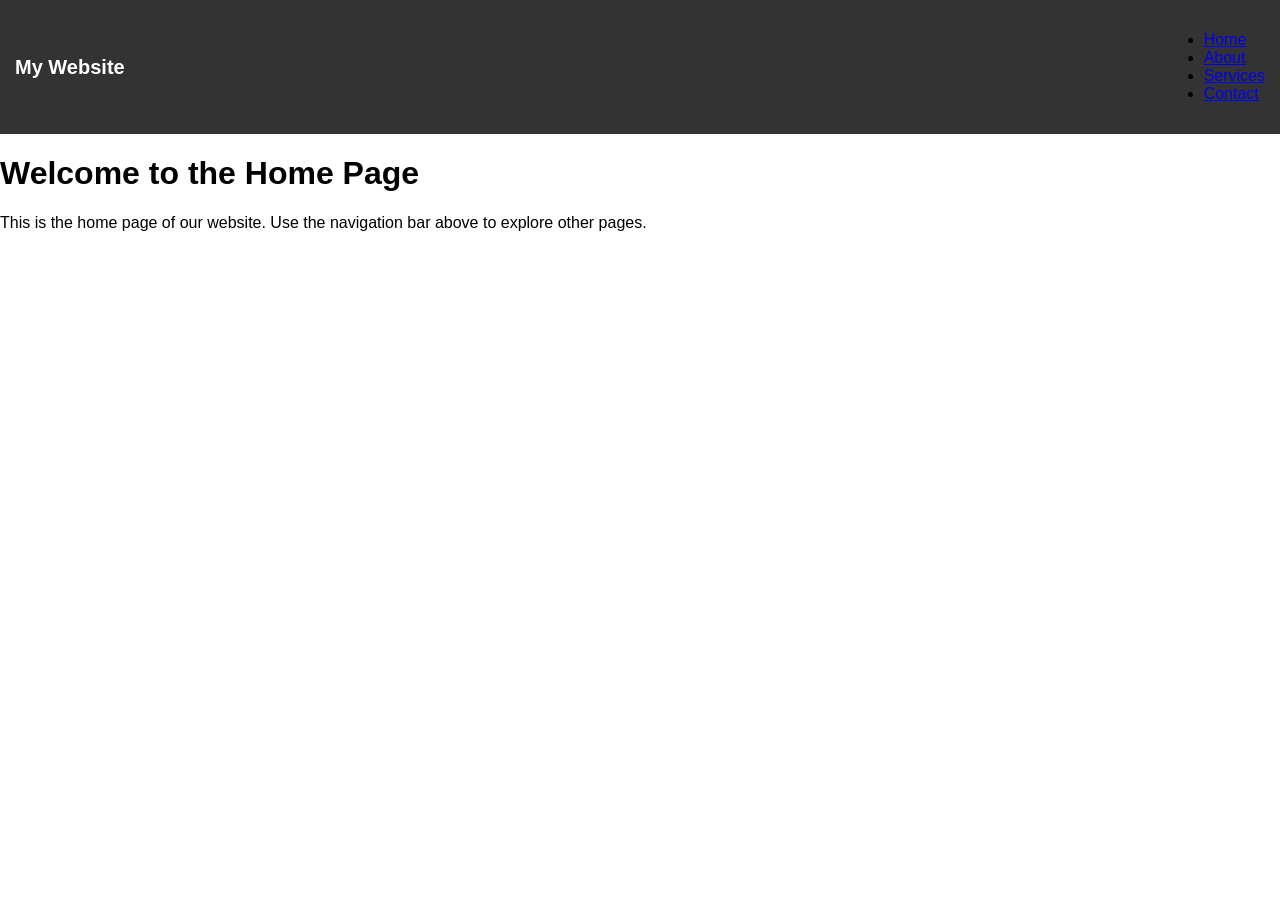
<file: index.html>
<!DOCTYPE html>
<html lang="en">
<head>
    <meta charset="UTF-8">
    <meta name="viewport" content="width=device-width, initial-scale=1.0">
    <link rel="stylesheet" href="style.css">
    <title>Navbar</title>
</head>
<body>
    <div id="navbar"></div>
    <h1>Welcome to the Home Page</h1>
    <p1>This is the home page of our website. Use the navigation bar above to explore other pages.</p>
    <script src="navbar.js"></script>
</body>
</html>
</file>
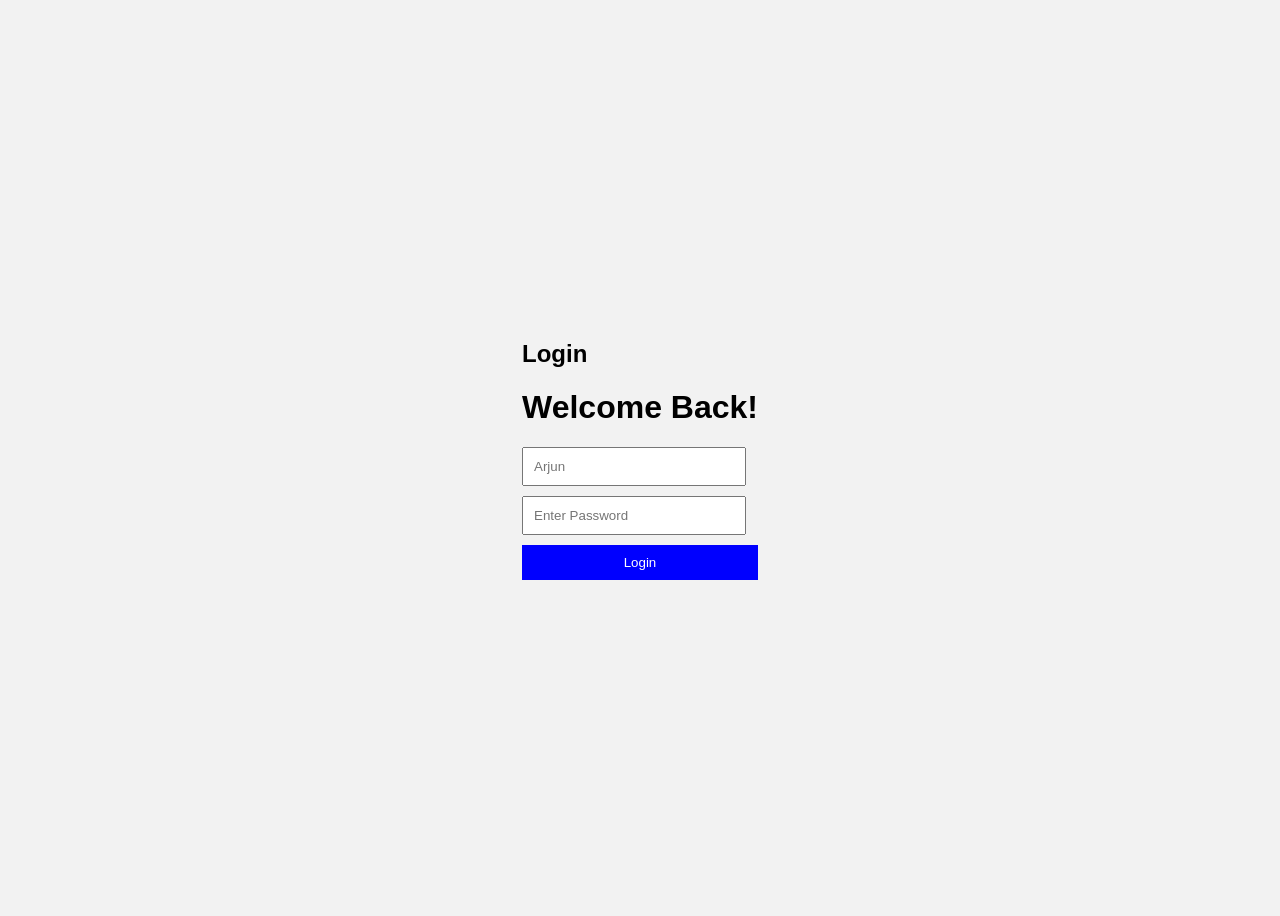
<file: login practice/index.html>
<!DOCTYPE html>
<html lang="en">
<head>
    <meta charset="UTF-8">
    <meta name="viewport" content="width=device-width, initial-scale=1.0">
    <title>login page</title>
    <link rel="stylesheet" href="style.css">
</head>
<body>
    <div class="login">
        <h2>Login</h2>
        <h1>Welcome Back!</h1>
        <input type="text" id="username" placeholder="Arjun">
        <input type="password" id="password" placeholder="Enter Password">
        <button onclick="login">Login</button>
        <p id="message"></p>
    </div>
    <script src="script.js"></script>
</body>
</html>
</file>
<file: style.css>
body{
    margin:0;
    font-family: Arial;
}

.navbar{
    display:flex;
    justify-content:space-between;
    align-items:center;
    background:#333;
    padding:15px;
}

.logo{
    color:white;
    font-size:20px;
    font-weight:bold;
}

.menu a{
    color:white;
    text-decoration:none;
    margin-left:20px;
}

.menu a:hover{
    color:yellow;
}
</file>
<file: login practice/style.css>
body{
    font-family: Arial;
    background: #f2f2f2;
    display:flex;
    justify-content:center;
    align-items:center;
    height:100vh;
}

.login-box{
    background:white;
    padding:30px;
    border-radius:10px;
    text-align:center;
}

input{
    display:block;
    margin:10px 0;
    padding:10px;
    width:200px;
}

button{
    padding:10px;
    width:100%;
    background:blue;
    color:white;
    border:none;
}
</file>
